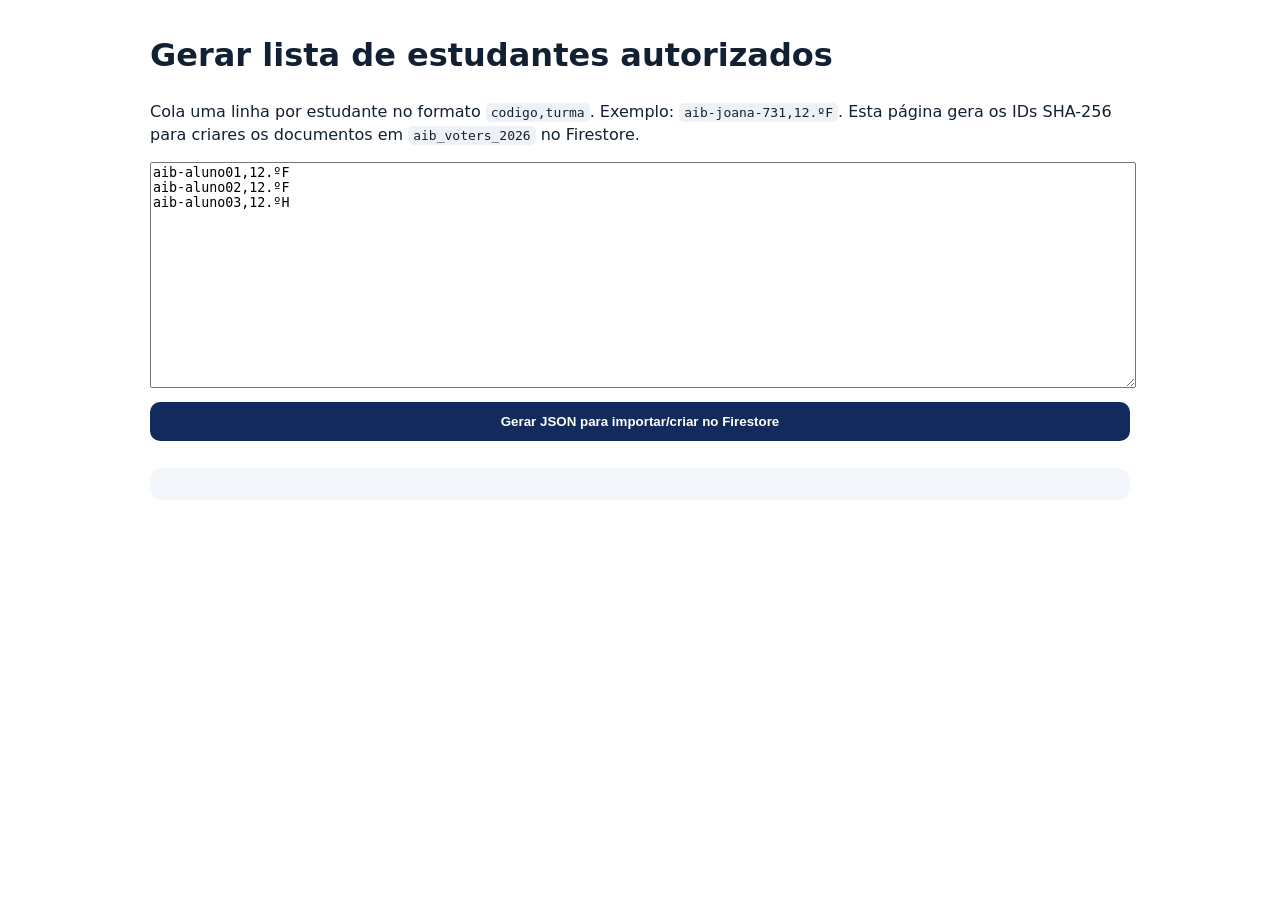
<file: gerar-votantes.html>
<!doctype html>
<html lang="pt-PT">
<head>
  <meta charset="utf-8" />
  <meta name="viewport" content="width=device-width, initial-scale=1" />
  <title>Gerar votantes autorizados — AIB</title>
  <style>
    body{font-family:system-ui,Segoe UI,sans-serif;max-width:980px;margin:32px auto;padding:0 18px;line-height:1.45;color:#122033}textarea{width:100%;min-height:220px}button{padding:12px 18px;border:0;border-radius:10px;background:#122b5c;color:white;font-weight:700;cursor:pointer}pre{white-space:pre-wrap;background:#f3f6fb;padding:16px;border-radius:12px;overflow:auto}.grid{display:grid;gap:14px}code{background:#eef2f7;padding:2px 5px;border-radius:5px}</style>
</head>
<body>
  <h1>Gerar lista de estudantes autorizados</h1>
  <p>Cola uma linha por estudante no formato <code>codigo,turma</code>. Exemplo: <code>aib-joana-731,12.ºF</code>. Esta página gera os IDs SHA-256 para criares os documentos em <code>aib_voters_2026</code> no Firestore.</p>
  <div class="grid">
    <textarea id="input">aib-aluno01,12.ºF
aib-aluno02,12.ºF
aib-aluno03,12.ºH</textarea>
    <button id="generate">Gerar JSON para importar/criar no Firestore</button>
    <pre id="output"></pre>
  </div>
  <script>
    async function sha256(text){const data=new TextEncoder().encode(text.trim().toLowerCase().replace(/\s+/g,''));const hash=await crypto.subtle.digest('SHA-256',data);return [...new Uint8Array(hash)].map(b=>b.toString(16).padStart(2,'0')).join('')}
    document.querySelector('#generate').addEventListener('click', async()=>{
      const lines=document.querySelector('#input').value.split(/\n+/).map(l=>l.trim()).filter(Boolean);
      const out=[];
      for(const line of lines){const [code,turma='']=line.split(',').map(x=>x.trim()); if(!code) continue; out.push({documentId:await sha256(code), data:{active:true,turma}})}
      document.querySelector('#output').textContent=JSON.stringify(out,null,2);
    });
  </script>
</body>
</html>
</file>
